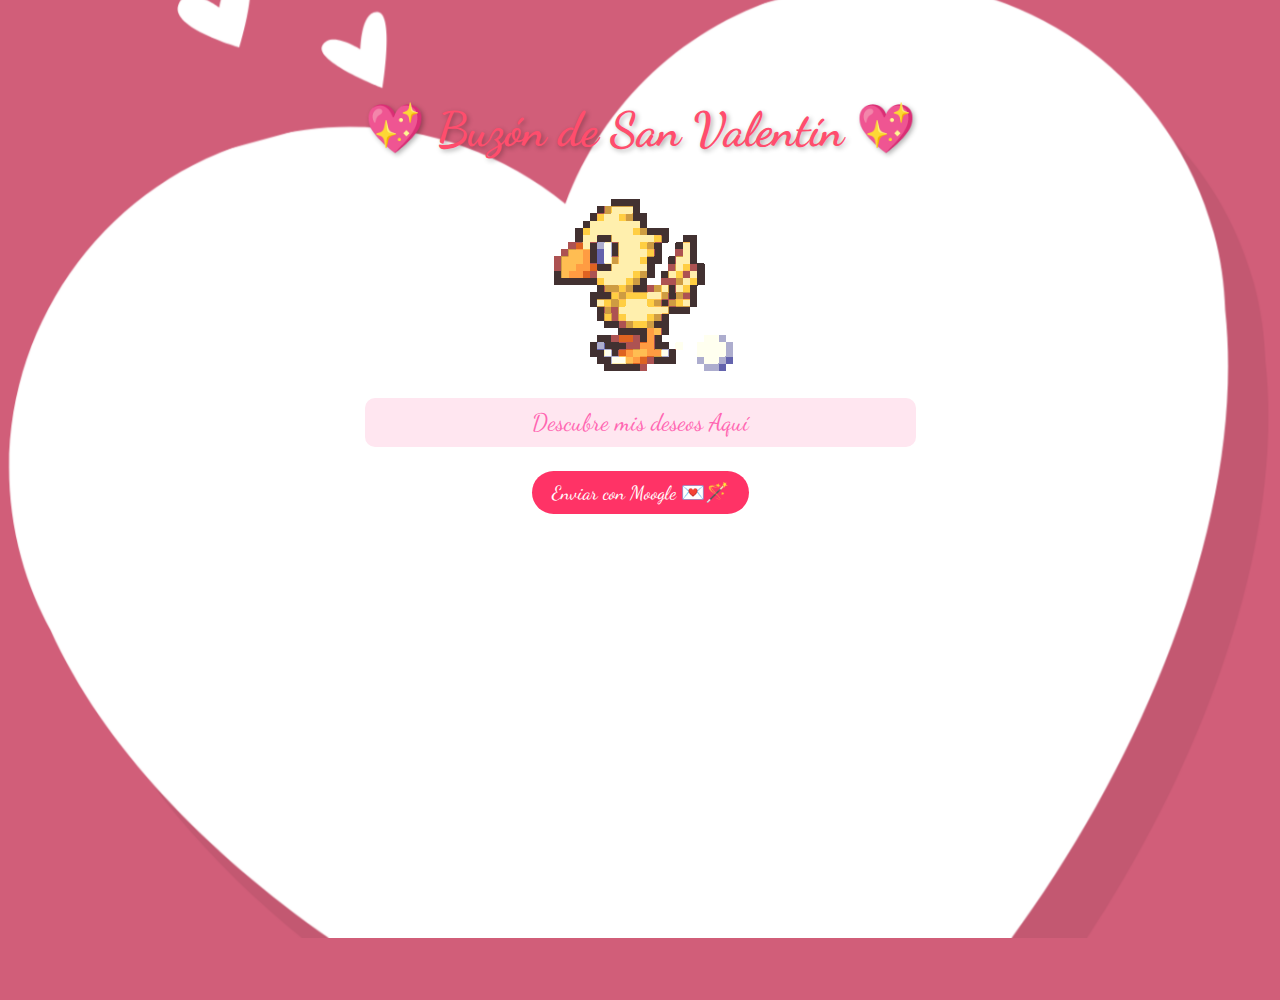
<file: index.html>
<!DOCTYPE html>
<html lang="es">
<head>
    <meta charset="UTF-8">
    <meta name="viewport" content="width=device-width, initial-scale=1.0">
    <title>Buzón de San Valentín 💌❤️</title>
    <link rel="stylesheet" href="styles.css"> <!-- Referencia al archivo CSS externo -->
    <link href="https://fonts.googleapis.com/css2?family=Dancing+Script:wght@700&display=swap" rel="stylesheet">
</head>
<body class="san-valentin-bg">
    <div class="contenedor">
        <h1 class="titulo">💖 Buzón de San Valentín 💖</h1>
        <img src="assets/ChocoboImgur.gif" alt="Chocobo Gif" id="chocoboImg" class="chocobo-img" />
        <p class="parrafo">Descubre mis deseos Aquí</p>
        <button id="botonValentin" class="boton-valentin">Enviar con Moogle 💌🪄</button>
        <!-- Elemento de audio -->
        <audio id="musicaChocobo" src="assets/ChocoboTheme.mp3" loop></audio>
    </div>
    <script src="app.js"></script> <!-- Referencia al archivo JS externo -->
    <script src="appm.js"></script> <!-- Referencia al archivo JS para la música -->
</body>
</html>
</file>
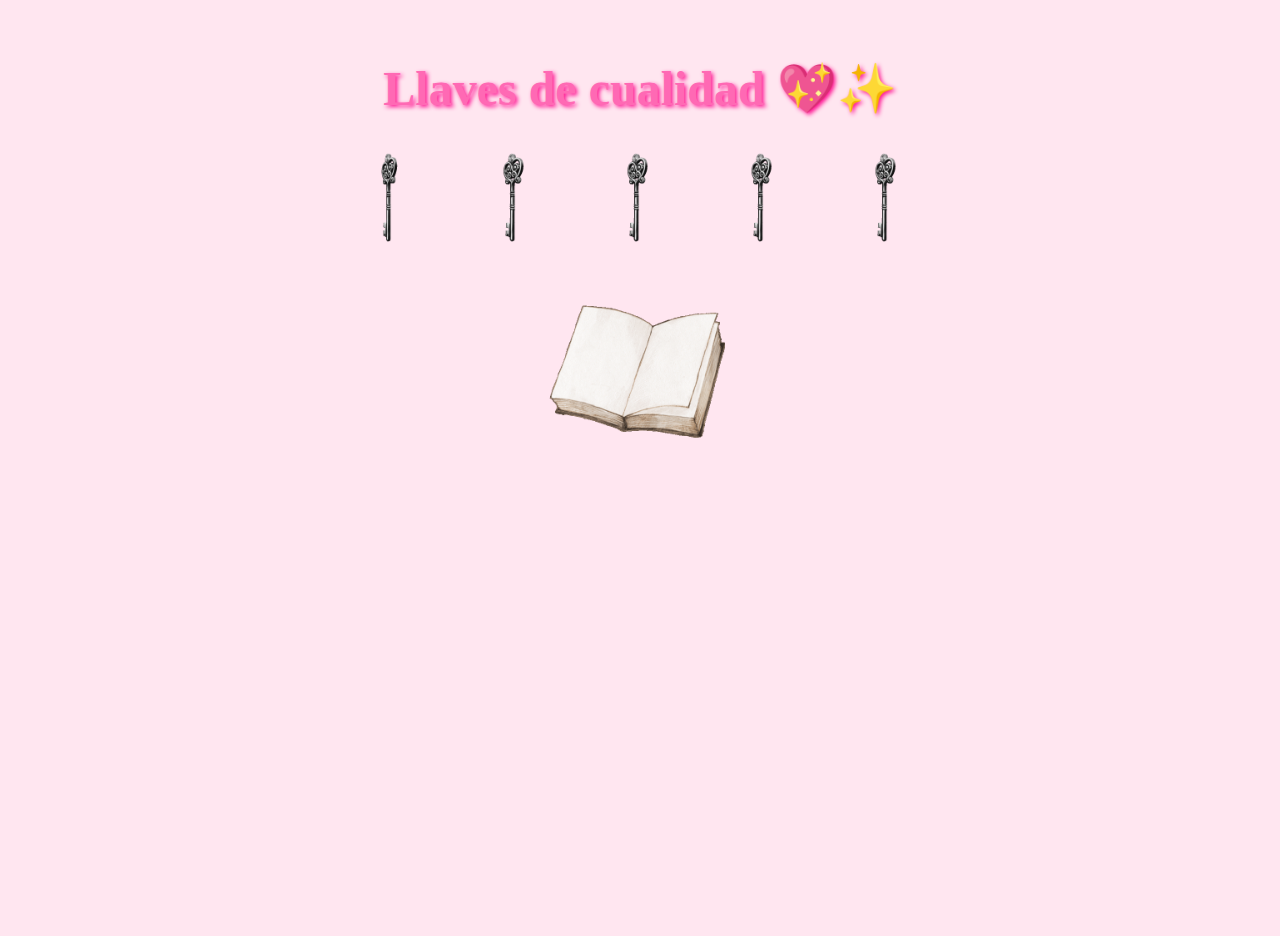
<file: bodi.html>
<!DOCTYPE html>
<html lang="en">
<head>
    <meta charset="UTF-8">
    <meta name="viewport" content="width=device-width, initial-scale=1.0">
    <title>Buzón de San Valentín 💌❤️</title>
    <link rel="stylesheet" href="styles.css"> <!-- Referencia al archivo CSS externo -->
</head>
<body class="blue-background">
    <div>
        <h1 class="titulo2"> Llaves de cualidad 💖✨</h1>
        <div class="imagenes">
            <img id="img1" src="assets/Key1.gif" alt="Skeleton Hunter" class="img-control">
            <img id="img2" src="assets/Key2.gif" alt="Skeleton Hunter" class="img-control">
            <img id="img3" src="assets/Key3.gif" alt="Skeleton Hunter" class="img-control">
            <img id="img4" src="assets/Key4.gif" alt="Skeleton Hunter" class="img-control">
            <img id="img5" src="assets/Key5.gif" alt="Skeleton Hunter" class="img-control">
        </div>
        <div id="mensaje" class="texto-mensaje"></div> <!-- Contenedor para los textos -->
        <img id="libro" src="assets/libro.gif" alt="Libro" class="libro">
    </div>
    <!-- Elimina el script inline -->
    <!-- Añade la referencia al archivo appm.js -->
    <audio id="musica" src="assets/ThePrelude.mp3" loop></audio>
    <script src="app2.js"></script> <!-- Referencia al archivo JavaScript -->
    <script src="appm.js"></script> <!-- Referencia al archivo JS para la música -->
</body>
</html>
</file>
<file: styles.css>
/* Fondo del body solo para index.html */
.san-valentin-bg {
    background-image: url('assets/fondoBuzon.png'); /* Imagen de fondo */
    background-size: cover; /* Asegura que la imagen cubra toda la pantalla */
    background-repeat: no-repeat; /* Evita que la imagen se repita */
    background-position: center center; /* Centra la imagen horizontal y verticalmente */
    background-attachment: fixed; /* Fija la imagen de fondo */
    background-color: #d15e79; /* Color de fondo */
    height: 100vh; /* Ajuste de altura */
    margin: 0; /* Elimina el margen predeterminado del body */
    display: flex;
    flex-direction: column;
    align-items: center;
    justify-content: flex-start; /* Asegura que el contenido comienza desde arriba */
    padding-top: 100px; /* Espacio para que el título no se superponga */
}

/* Contenedor general */
.contenedor {
    text-align: center; /* Centra el contenido */
}

/* Título */
.titulo {
    font-family: 'Dancing Script', cursive; /* Fuente cursiva */
    font-size: 3rem; /* Tamaño de fuente */
    color: #ff4d6d; /* Color del texto */
    text-shadow: 2px 2px 5px rgba(0, 0, 0, 0.3); /* Sombra del texto */
    margin: 0;
}

/* Estilo para la imagen del Chocobo */
.chocobo-img {
    max-width: 100%; /* Ajusta la imagen para que no exceda el ancho de la pantalla */
    height: auto; /* Mantiene la proporción de la imagen */
    display: block;
    margin: 20px auto; /* Centra la imagen horizontalmente con margen arriba y abajo */
}

/* Estilo para el párrafo */
.parrafo {
    font-family: 'Dancing Script', cursive; /* Fuente cursiva */
    color: #ff66b2; /* Color del texto */
    font-size: 1.5em; /* Tamaño de fuente */
    text-align: center; /* Centra el texto */
    margin-top: 20px;
    background-color: #ffe6f0; /* Color de fondo del párrafo */
    padding: 10px; /* Espaciado interno */
    border-radius: 10px; /* Esquinas redondeadas */
}

/* Estilo para el botón */
.boton-valentin {
    display: block;
    margin: 20px auto;
    padding: 10px 20px;
    font-size: 1.2em;
    color: #fff;
    background-color: #ff3366;
    border: none;
    border-radius: 50px;
    cursor: pointer;
    font-family: 'Dancing Script', cursive;
    transition: background-color 0.3s ease; /* Efecto de transición */
}

.boton-moogle:hover {
    background-color: #ff6699; /* Color de fondo al pasar el ratón por encima */
}

/* Ajuste para móviles */
@media (max-width: 599px) {
    .titulo {
        font-size: 2.5rem; /* Tamaño de fuente reducido para pantallas pequeñas */
    }
    body {
        padding-top: 80px;
    }
}

/* Otros estilos específicos */
.blue-background {
    background-color: #ffe6f0;
    display: flex;
    flex-direction: column;
    align-items: center;
    justify-content: flex-start; /* Alinear los elementos hacia la parte superior */
    height: 100vh;
    text-align: center;
    padding-top: 20px; /* Añadir un pequeño padding superior si es necesario */
}

.titulo2 {
    font-family: 'Cursive', 'Times New Roman', serif; /* Fuente cursiva y elegante */
    font-size: 3em; /* Tamaño de fuente */
    color: #ff69b4; /* Color rosado */
    text-shadow: 2px 2px 4px #ff1493; /* Sombra rosada */
    margin-bottom: 20px; /* Reducir margen inferior para acercarlo más a la parte superior */
}

.img-control {
    width: 100px; /* Ajustar el tamaño de las imágenes */
    margin: 10px;
}

.libro {
    width: 200px; /* Ajustar el tamaño de la imagen del libro */
    margin-top: 10px; /* Añadir más margen superior para separarlo de las otras imágenes */
}

.texto-mensaje {
    margin-top: 20px; /* Añadir margen superior para separar del grupo de imágenes */
    font-size: 1.5em;
    color: #c71585; /* Color rosa oscuro para un toque romántico */
    display: none; /* Ocultar inicialmente */
    font-family: 'Cursive', 'Times New Roman', serif; /* Fuente cursiva y elegante */
}

@keyframes girar {
    0% {
        transform: rotate(0deg);
    }
    100% {
        transform: rotate(360deg);
    }
}

/* Estilo para los corazones */
.corazon {
    position: absolute;
    width: 30px;
    height: 30px;
    background: red;
    border-radius: 50% 50% 0 0;
    transform: rotate(-45deg);
}

.corazon::before, .corazon::after {
    content: '';
    position: absolute;
    width: 30px;
    height: 30px;
    background: red;
    border-radius: 50%;
}

.corazon::before {
    top: -15px;
    left: 0;
}

.corazon::after {
    left: 15px;
    top: 0;
}

/* Estilo del mensaje final */
.texto-final {
    font-family: 'Times New Roman', serif;
    font-size: 2em;
    color: white;
    text-shadow: 2px 2px 4px #000000;
    margin-top: 20px;
}

/* Estilo para la imagen voladora */
#flyingImg {
    position: relative;
    z-index: 1; /* Asegura que la imagen esté por encima de los corazones */
}
</file>
